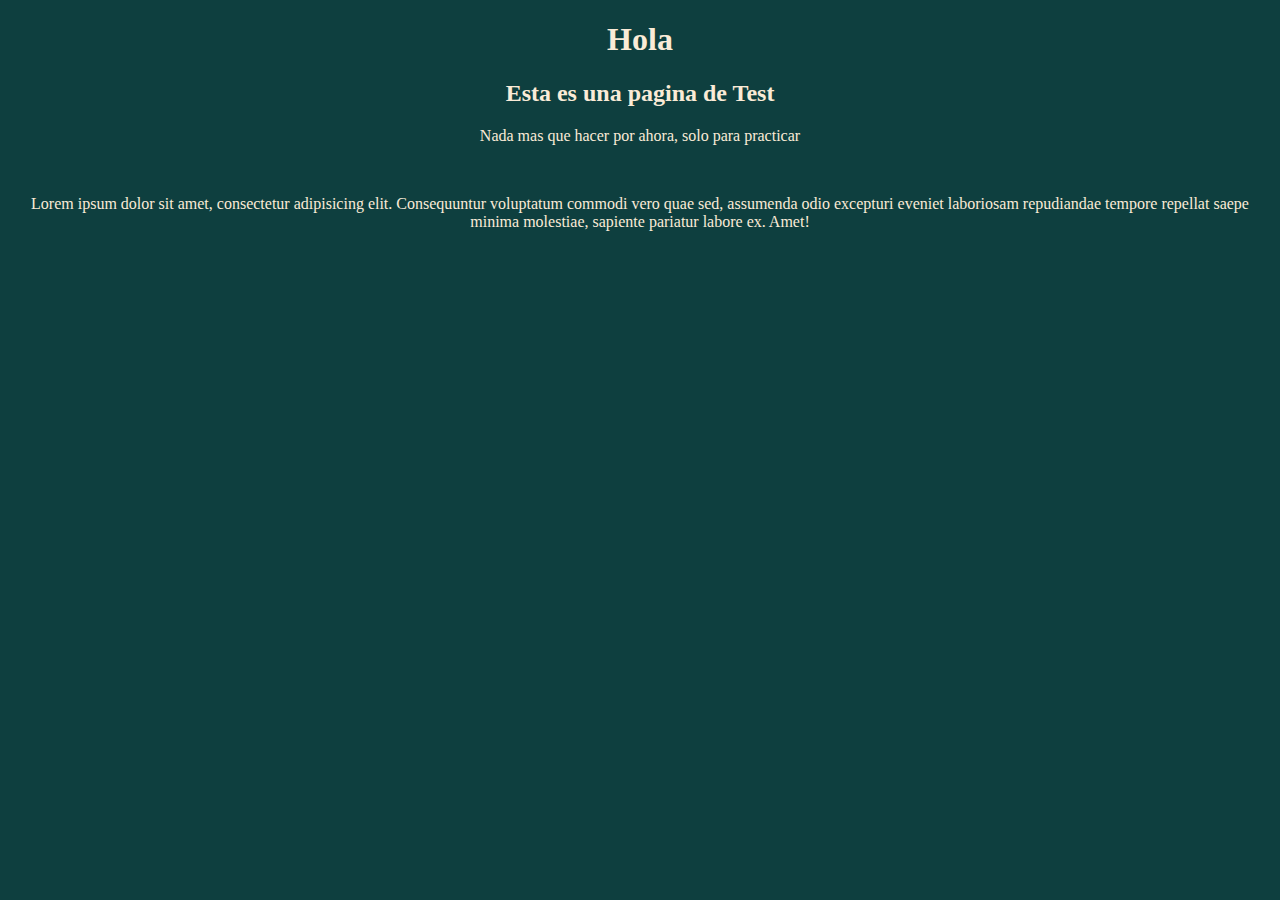
<file: index.html>
<!DOCTYPE html>
<html lang="en">
<head>
    <meta charset="UTF-8">
    <meta http-equiv="X-UA-Compatible" content="IE=edge">
    <meta name="viewport" content="width=device-width, initial-scale=1.0">
    <link rel="stylesheet" href="style.css">
    <title>Test</title>
</head>
<body>
    <h1>Hola </h1>
    <h2>Esta es una pagina de Test</h2>
    <p>Nada mas que hacer por ahora, solo para practicar</p>
    <br>
    <p>Lorem ipsum dolor sit amet, consectetur adipisicing elit. Consequuntur voluptatum commodi vero quae sed, assumenda odio excepturi eveniet laboriosam repudiandae tempore repellat saepe minima molestiae, sapiente pariatur labore ex. Amet!</p>

</body>
</html>
</file>
<file: style.css>
body{
    background-color: rgb(14, 63, 63);
    color: antiquewhite;
    text-align: center;
}
</file>
